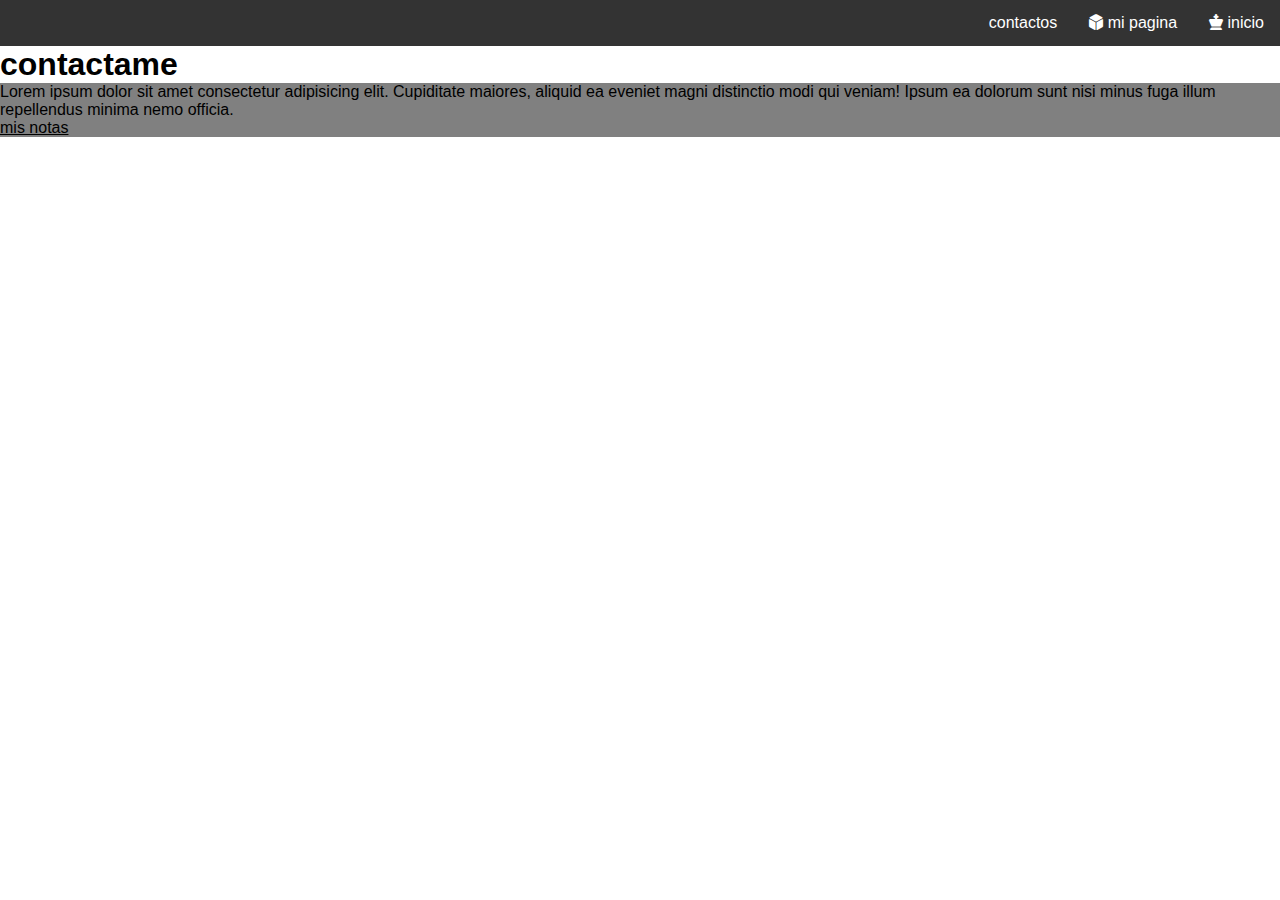
<file: docs/html/acerca.html>
<!DOCTYPE html>
<html lang="en">
<head>
    <meta charset="UTF-8">
    <meta http-equiv="X-UA-Compatible" content="IE=edge">
    <meta name="viewport" content="width=device-width, initial-scale=1.0">
    <title>Document</title>
    <link rel="stylesheet" href="/docs/css/estilo2.css">
    <link rel="stylesheet" href="https://cdnjs.cloudflare.com/ajax/libs/font-awesome/6.1.1/css/all.min.css">
    
<body>
</head>
    <nav class="menu">
        <ul>
            <li> <a href="../index.html"><i class="fa-solid fa-chess-king"></i> inicio</a> </li>
            <li> <a href="../html/acerca.html"> <i class="fa-solid fa-dice-d6"></i> mi pagina</a></li>
            <li> <a href="../html/contactame.html"><i class="fa-solid fa-sparkles"></i> contactos</a> </li>
        </ul>
    </nav>
    <header>
        <h1> contactame</h1>
    </header>
    <main>
        <section> 

            <p>Lorem ipsum dolor sit amet consectetur adipisicing elit. Cupiditate maiores, aliquid ea eveniet magni distinctio modi qui veniam! Ipsum ea dolorum sunt nisi minus fuga illum repellendus minima nemo officia.</p>
            <p> <u> mis notas</u></p>
            
        </section>
    </main>
</body>
</html>
</file>
<file: docs/css/estilo2.css>
* {padding: 0; margin: 0; box-sizing: border-box;font-family: 'Montserrat', sans-serif;
}
nav ul {
    list-style-type: none;
    margin: 0;
    padding: 0;
    overflow: hidden;
    background-color: #333;
  }
  
 nav li {
    float: right;
  }
  
  nav li a {
    display: block;
    color: white;
    text-align: center;
    padding: 14px 16px;
    text-decoration: none;
  }
  
  /* Change the link color to #111 (black) on hover */
  nav li a:hover {
    background-color: rgb(245, 245, 245);
    color: rgb(0, 0, 0);
    border:5px green solid;
    transform:rotate(-20deg)
  }

  main { background-color: gray;}
</file>
